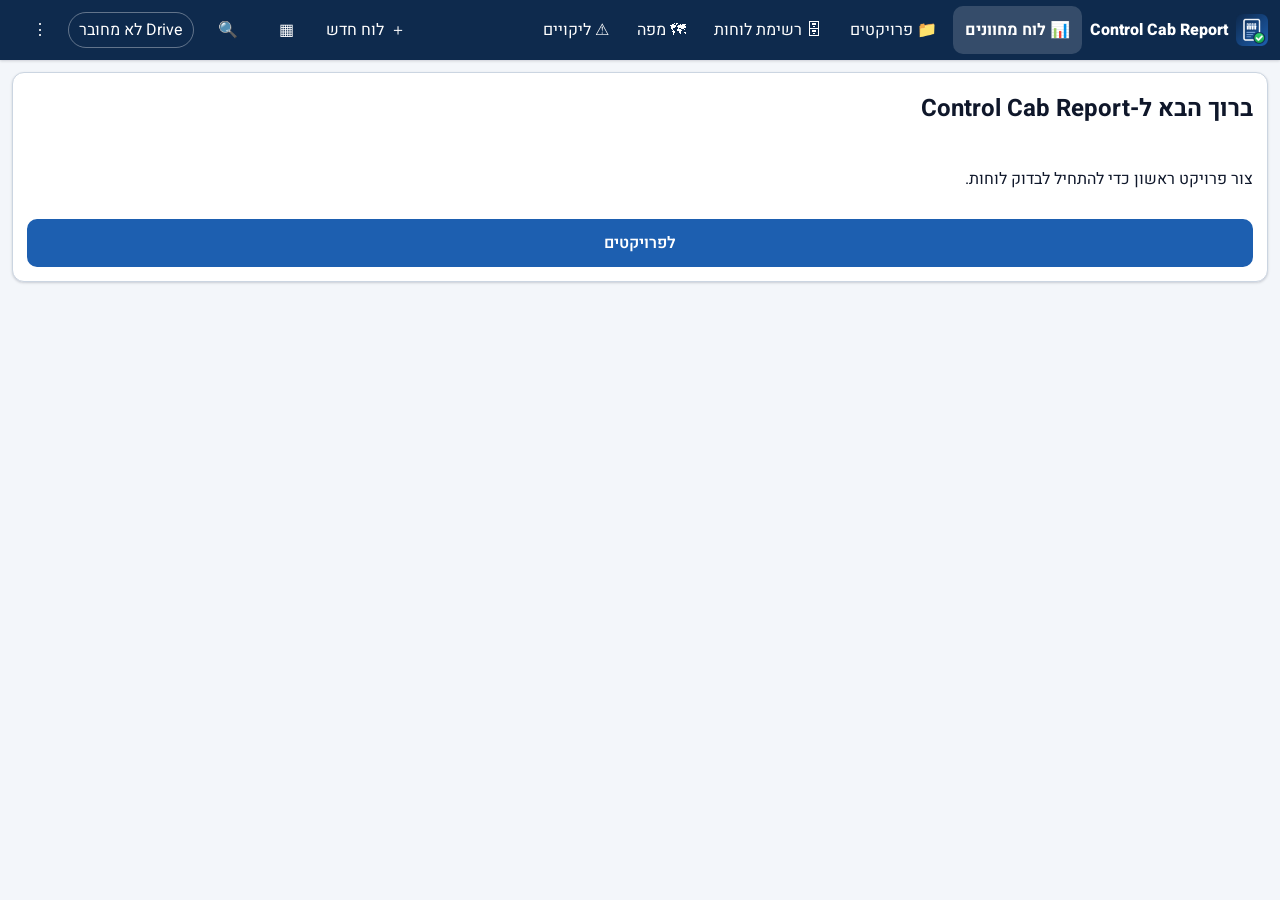
<file: index.html>
<!doctype html>
<html lang="he" dir="rtl" data-theme="system">
  <head>
    <meta charset="UTF-8" />
    <meta name="viewport" content="width=device-width, initial-scale=1, viewport-fit=cover" />
    <meta name="theme-color" content="#0E2A4D" />
    <meta http-equiv="Content-Security-Policy" content="default-src 'self'; script-src 'self' https://accounts.google.com/gsi/client; style-src 'self' 'unsafe-inline' https://accounts.google.com/gsi/style; img-src 'self' data: blob:; font-src 'self' data:; connect-src 'self' https://www.googleapis.com https://generativelanguage.googleapis.com https://accounts.google.com https://oauth2.googleapis.com; frame-src https://accounts.google.com/gsi/; worker-src 'self' blob:; object-src 'none'; base-uri 'self'" />
    <link rel="icon" href="favicon.ico" sizes="any" />
    <link rel="icon" type="image/png" sizes="32x32" href="icons/favicon-32.png" />
    <link rel="apple-touch-icon" href="icons/apple-touch-icon.png" />
    <title>Control Cab Report</title>
    <script type="module" crossorigin src="./assets/main-C61Ds4FQ.js"></script>
    <link rel="modulepreload" crossorigin href="./assets/modulepreload-polyfill-B5Qt9EMX.js">
    <link rel="stylesheet" crossorigin href="./assets/main-D25vGwlY.css">
  <link rel="manifest" href="./manifest.webmanifest"><script id="vite-plugin-pwa:register-sw" src="./registerSW.js"></script></head>
  <body>
    <div id="root"></div>
  </body>
</html>
</file>
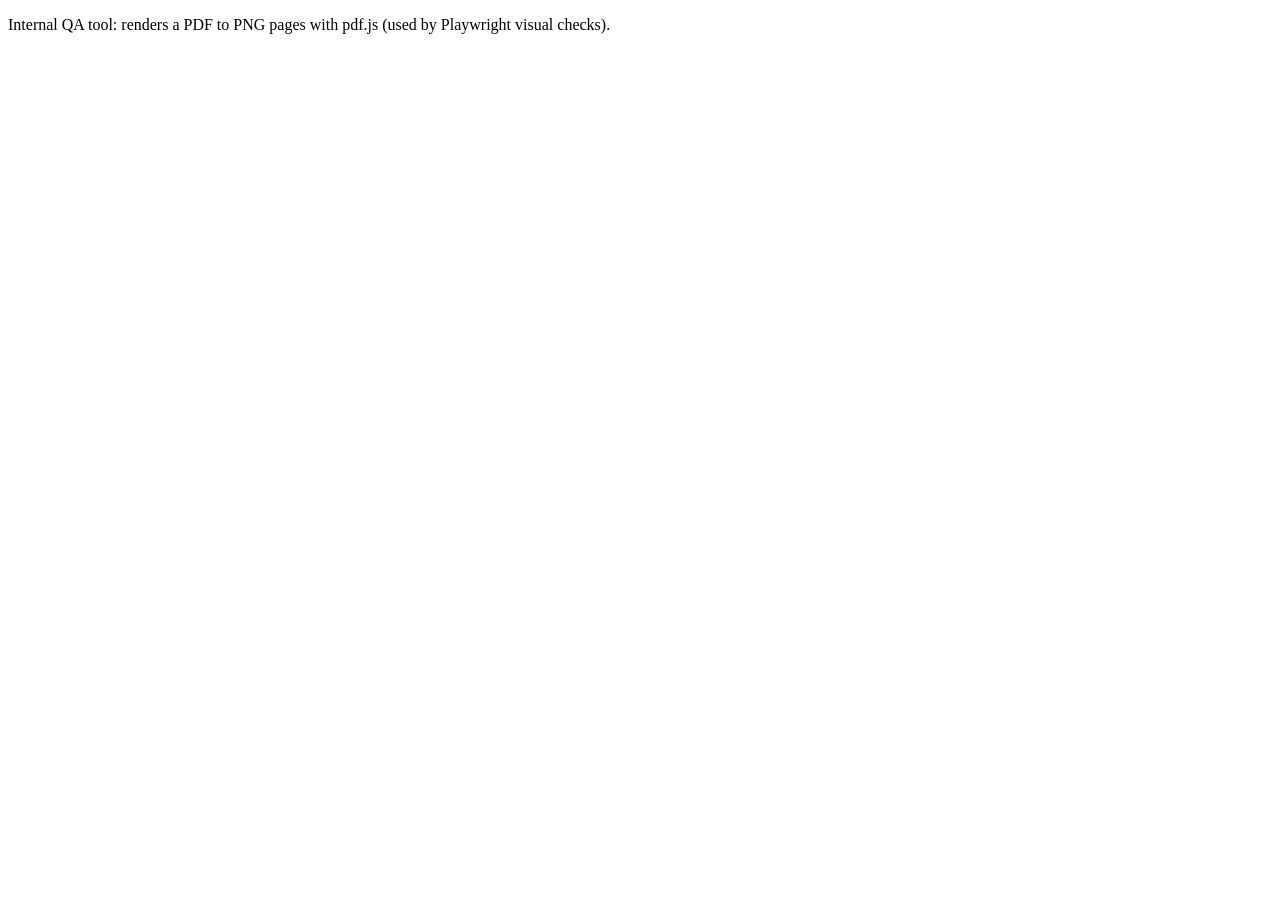
<file: render-pdf.html>
<!doctype html>
<html><head><meta charset="utf-8"><title>QA PDF renderer</title>  <script type="module" crossorigin src="./assets/render-pdf-D_xnM63W.js"></script>
  <link rel="modulepreload" crossorigin href="./assets/modulepreload-polyfill-B5Qt9EMX.js">
  <link rel="modulepreload" crossorigin href="./assets/pdf-AVAxhmeW.js">
<link rel="manifest" href="./manifest.webmanifest"><script id="vite-plugin-pwa:register-sw" src="./registerSW.js"></script></head>
<body><p>Internal QA tool: renders a PDF to PNG pages with pdf.js (used by Playwright visual checks).</p></body></html>
</file>
<file: assets/main-D25vGwlY.css>
@font-face{font-family:Heebo;src:url(../fonts/Heebo.ttf) format("truetype");font-weight:100 900;font-display:swap}:root{--navy: #0E2A4D;--blue: #1D5FB0;--green: #22C55E;--ok: #15803D;--ok-bg: #DCFCE7;--fail: #B91C1C;--fail-bg: #FEE2E2;--warn: #C2410C;--warn-bg: #FFEDD5;--bg: #F3F6FA;--surface: #FFFFFF;--surface-2: #EEF2F7;--text: #0F172A;--muted: #475569;--line: #CBD5E1;--primary: var(--blue);--on-primary: #fff;--focus: #F59E0B;--r: 12px;--gap: 12px;--touch: 48px;--fs: 16px;--shadow: 0 1px 3px rgba(15, 23, 42, .12), 0 1px 2px rgba(15, 23, 42, .06);color-scheme:light}:root[data-theme=dark]{--bg: #0B1220;--surface: #111A2E;--surface-2: #1A2540;--text: #E2E8F0;--muted: #A3B1C6;--line: #2C3A57;--primary: #4C8DF0;--ok: #4ADE80;--ok-bg: #0F2E1C;--fail: #F87171;--fail-bg: #3A1215;--warn: #FB923C;--warn-bg: #3A2210;color-scheme:dark}@media(prefers-color-scheme:dark){:root[data-theme=system]{--bg: #0B1220;--surface: #111A2E;--surface-2: #1A2540;--text: #E2E8F0;--muted: #A3B1C6;--line: #2C3A57;--primary: #4C8DF0;--ok: #4ADE80;--ok-bg: #0F2E1C;--fail: #F87171;--fail-bg: #3A1215;--warn: #FB923C;--warn-bg: #3A2210;color-scheme:dark}}*{box-sizing:border-box}html,body,#root{height:100%;margin:0}html{scroll-padding-top:170px;scroll-padding-bottom:90px}body{font-family:Heebo,Segoe UI,Arial,sans-serif;font-size:var(--fs);background:var(--bg);color:var(--text);line-height:1.5;-webkit-tap-highlight-color:transparent}button,input,select,textarea{font:inherit;color:inherit}:focus-visible{outline:3px solid var(--focus);outline-offset:2px}a{color:var(--primary)}.ltr{direction:ltr;unicode-bidi:isolate}.app{display:grid;grid-template-columns:minmax(0,1fr);grid-template-rows:auto 1fr auto;min-height:100%;padding-top:env(safe-area-inset-top)}.topbar{position:sticky;top:0;z-index:30;display:flex;align-items:center;gap:8px;padding:6px 12px;background:var(--navy);color:#fff;box-shadow:var(--shadow)}.topbar .brand{display:flex;align-items:center;gap:8px;font-weight:800;white-space:nowrap}.topbar .brand img{width:32px;height:32px}.topbar nav{display:flex;gap:4px;flex:1;min-width:0;overflow-x:auto;scrollbar-width:none}.topbar nav button,.iconbtn{flex-shrink:0;min-height:var(--touch);min-width:var(--touch);padding:0 12px;border:0;border-radius:10px;background:transparent;color:inherit;cursor:pointer;display:inline-flex;align-items:center;gap:6px;white-space:nowrap}.topbar nav button[aria-current=page]{background:#ffffff29;font-weight:700}.topbar nav button:hover,.iconbtn:hover{background:#ffffff1a}.main{padding:12px;max-width:1400px;width:100%;margin:0 auto}.bottomnav{display:none}.sync{min-height:36px;padding:0 10px;border-radius:99px;border:1px solid rgba(255,255,255,.35);background:transparent;color:#fff;cursor:pointer;white-space:nowrap}.sync.error{background:#7f1d1d}.sync.offline{background:#3f3f46}.sync.pending{background:#1e3a8a}.card{background:var(--surface);border:1px solid var(--line);border-radius:var(--r);padding:14px;box-shadow:var(--shadow)}.row{display:flex;gap:var(--gap);flex-wrap:wrap;align-items:center}.grid{display:grid;gap:var(--gap)}.cols-2{grid-template-columns:repeat(auto-fit,minmax(260px,1fr))}.cols-4{grid-template-columns:repeat(auto-fit,minmax(160px,1fr))}h1{font-size:1.5rem;margin:4px 0 12px}h2{font-size:1.2rem;margin:8px 0}h3{font-size:1.05rem;margin:6px 0}.muted{color:var(--muted)}label.field{display:grid;gap:4px;font-weight:600;font-size:.92rem}label.field>span.req:after{content:" *";color:var(--fail)}input[type=text],input[type=number],input[type=date],input[type=search],input[type=password],input:not([type]),select,textarea{min-height:var(--touch);padding:10px 12px;border:2px solid var(--line);border-radius:10px;background:var(--surface);width:100%}input:not(:placeholder-shown),textarea:not(:placeholder-shown){border-color:color-mix(in srgb,var(--primary) 45%,var(--line));background:color-mix(in srgb,var(--primary) 4%,var(--surface))}input:focus,textarea:focus,select:focus{border-color:var(--primary);outline:none;box-shadow:0 0 0 3px color-mix(in srgb,var(--primary) 30%,transparent)}textarea{min-height:90px;resize:vertical}.btn{min-height:var(--touch);padding:0 16px;border-radius:10px;border:2px solid var(--line);background:var(--surface);cursor:pointer;font-weight:600;display:inline-flex;align-items:center;justify-content:center;gap:6px}.btn.primary{background:var(--primary);border-color:var(--primary);color:var(--on-primary)}.btn.danger{border-color:var(--fail);color:var(--fail)}.btn:disabled{opacity:.5;cursor:not-allowed}.btn.small{min-height:40px;padding:0 10px;font-size:.9rem}.statusbar{display:grid;grid-template-columns:1fr 1fr auto auto;gap:8px}.sbtn{min-height:56px;border-radius:12px;border:2px solid var(--line);background:var(--surface);cursor:pointer;font-weight:800;font-size:1.05rem;display:flex;align-items:center;justify-content:center;gap:8px;padding:0 12px}.sbtn .ico{font-size:1.4rem;line-height:1}.sbtn.ok[aria-pressed=true]{background:var(--ok);border-color:var(--ok);color:#fff}.sbtn.fail[aria-pressed=true]{background:var(--fail);border-color:var(--fail);color:#fff}.sbtn.na[aria-pressed=true]{background:var(--muted);border-color:var(--muted);color:#fff}.sbtn.ok{color:var(--ok);border-color:color-mix(in srgb,var(--ok) 50%,var(--line))}.sbtn.fail{color:var(--fail);border-color:color-mix(in srgb,var(--fail) 50%,var(--line))}.sticky-head{position:sticky;top:60px;z-index:20;background:var(--surface);border:1px solid var(--line);border-radius:var(--r);padding:8px 12px;box-shadow:var(--shadow);display:grid;gap:6px}.sticky-head .pname{font-weight:800;font-size:1.15rem;color:var(--primary)}.progress{display:flex;height:10px;border-radius:99px;overflow:hidden;background:var(--surface-2)}.progress i{display:block}.progress .p-ok{background:var(--ok)}.progress .p-fail{background:var(--fail)}.progress .p-na{background:var(--muted)}.legend{display:flex;gap:12px;flex-wrap:wrap;font-size:.85rem}.chapter{margin-top:12px}.chapter>summary{cursor:pointer;list-style:none;display:flex;justify-content:space-between;align-items:center;min-height:var(--touch);padding:8px 14px;background:var(--navy);color:#fff;border-radius:10px;font-weight:700;border-inline-start:6px solid var(--green)}.item{border:1px solid var(--line);border-inline-start:6px solid var(--line);border-radius:12px;padding:12px;margin:10px 0;background:var(--surface);scroll-margin-top:150px}.item.s-ok{border-inline-start-color:var(--ok)}.item.s-fail{border-inline-start-color:var(--fail)}.item.s-na{border-inline-start-color:var(--muted)}.item.active{box-shadow:0 0 0 3px color-mix(in srgb,var(--primary) 40%,transparent)}.item .ititle{display:flex;gap:10px;align-items:baseline;font-weight:700;margin-bottom:8px}.item .inum{min-width:2.6em;padding:2px 8px;border-radius:8px;background:var(--surface-2);color:var(--primary);font-weight:800;text-align:center}.defect-panel{margin-top:10px;padding:12px;border-radius:10px;background:var(--fail-bg);display:grid;gap:10px}.warnbox{padding:8px 12px;border-radius:10px;background:var(--warn-bg);color:var(--warn);font-weight:600}.chip{display:inline-flex;align-items:center;gap:4px;padding:2px 10px;border-radius:99px;font-size:.85rem;font-weight:700;border:1px solid var(--line)}.chip.ok{background:var(--ok-bg);color:var(--ok)}.chip.fail{background:var(--fail-bg);color:var(--fail)}.chip.crit{background:var(--fail);color:#fff}.notes{display:grid;gap:6px}.note{display:grid;grid-template-columns:2.2em 1fr;align-items:start;gap:6px}.note .n{font-weight:800;color:var(--primary);padding-top:12px;text-align:center}.note textarea{min-height:var(--touch);height:auto;resize:none;overflow:hidden}.photos{display:flex;flex-wrap:wrap;gap:8px}.thumb{position:relative;width:104px;height:104px;border-radius:10px;overflow:hidden;border:1px solid var(--line);background:var(--surface-2)}.thumb img{width:100%;height:100%;object-fit:cover}.thumb button{position:absolute;top:4px;inset-inline-end:4px;min-width:32px;min-height:32px;border-radius:99px;border:0;background:#0009;color:#fff;cursor:pointer}.addphoto{width:104px;height:104px;border:2px dashed var(--line);border-radius:10px;display:grid;place-items:center;cursor:pointer;background:transparent;font-weight:700;color:var(--primary)}table.list{width:100%;border-collapse:collapse;background:var(--surface)}table.list th,table.list td{padding:10px;border-bottom:1px solid var(--line);text-align:start}table.list tbody tr:nth-child(2n){background:var(--surface-2)}table.list tbody tr{cursor:pointer}.virt{overflow:auto;max-height:calc(100vh - 230px);border:1px solid var(--line);border-radius:var(--r)}.stat{padding:14px;border-radius:var(--r);background:var(--surface);border:1px solid var(--line)}.stat b{display:block;font-size:1.8rem}.bar{height:14px;border-radius:6px;background:var(--primary)}.modal-bg{position:fixed;top:0;right:0;bottom:0;left:0;background:#00000080;z-index:100;display:grid;place-items:center;padding:12px}.modal{background:var(--surface);border-radius:16px;max-width:720px;width:100%;max-height:90vh;overflow:auto;padding:18px}.snackbar{position:fixed;bottom:calc(16px + env(safe-area-inset-bottom));inset-inline:0;margin:auto;width:fit-content;max-width:92vw;z-index:200;background:#1f2937;color:#fff;padding:10px 16px;border-radius:12px;display:flex;gap:12px;align-items:center;box-shadow:var(--shadow)}.snackbar button{color:#93c5fd;background:none;border:0;font-weight:800;min-height:40px;cursor:pointer}.banner{padding:10px 14px;border-radius:10px;background:var(--warn-bg);color:var(--warn);margin-bottom:12px;font-weight:600}.mapwrap{position:relative;overflow:hidden;border:1px solid var(--line);border-radius:var(--r);height:70vh;background:var(--surface-2);touch-action:none}.mapwrap .layer{position:absolute;transform-origin:0 0}.pin{position:absolute;transform:translate(-50%,-100%);display:flex;flex-direction:column;align-items:center;cursor:pointer}.pin .dot{width:22px;height:22px;border-radius:50% 50% 50% 0;transform:rotate(-45deg);border:3px solid #fff;box-shadow:0 1px 4px #00000080}.pin .lbl{margin-bottom:4px;background:#0f172ad9;color:#fff;padding:1px 6px;border-radius:6px;font-size:12px;font-weight:700;white-space:nowrap}.pin.suggest .dot{outline:3px dashed var(--focus)}.cardsgrid{display:grid;gap:10px;grid-template-columns:repeat(auto-fill,minmax(240px,1fr))}@media(max-width:900px){.topbar nav{display:none}.topbar{gap:4px;padding:6px 8px}.topbar .sync{max-width:96px;overflow:hidden;text-overflow:ellipsis;padding:0 8px}.topbar .iconbtn{padding:0}.bottomnav{display:grid;grid-template-columns:repeat(5,1fr);position:sticky;bottom:0;z-index:30;background:var(--surface);border-top:1px solid var(--line);padding-bottom:env(safe-area-inset-bottom)}.bottomnav button{min-height:60px;border:0;background:none;display:grid;place-items:center;font-size:.75rem;gap:2px;cursor:pointer}.bottomnav button[aria-current=page]{color:var(--primary);font-weight:800}.bottomnav .ico{font-size:1.3rem}.statusbar{grid-template-columns:1fr 1fr}.sticky-head{top:56px}.hide-mobile{display:none!important}}@media(min-width:1100px){.split{display:grid;grid-template-columns:360px 1fr;gap:16px;align-items:start}}@media(prefers-reduced-motion:no-preference){.item,.btn,.sbtn{transition:background-color .12s,border-color .12s,box-shadow .12s}}
</file>
